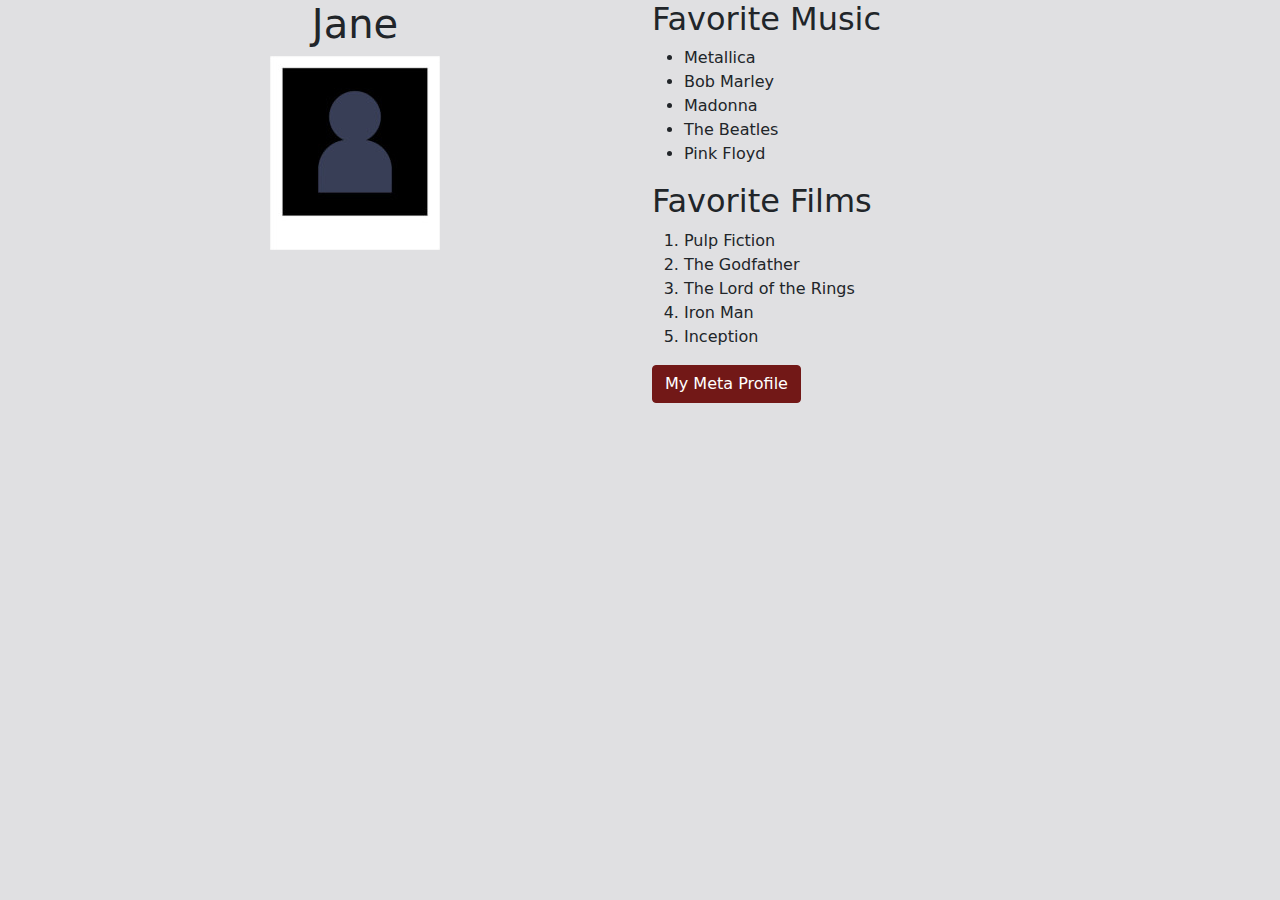
<file: index (1).html>
<!DOCTYPE html>
<html>
<head>
    <title>My Bio Page</title>
    <link href="bootstrap.min.css" rel="stylesheet">
</head>
<body>
    <div class="container">
        <div class="row">
            <div id="bio" class="col-12 col-lg-6 text-center">
                <h1>Jane</h1>
                <img src="photo.jpg" class="img-fluid">
            </div>
            <div id="more" class="col-12 col-lg-6">
                <h2>Favorite Music</h2>
                <ul>
                    <li>Metallica</li>
                    <li>Bob Marley</li>
                    <li>Madonna</li>
                    <li>The Beatles</li>
                    <li>Pink Floyd</li>
                </ul>
                <h2>Favorite Films</h2>
                <ol>
                    <li>Pulp Fiction</li>
                    <li>The Godfather</li>
                    <li>The Lord of the Rings</li>
                    <li>Iron Man</li>
                    <li>Inception</li>
                </ol>
                <a href="https://www.meta.com/user/12" class="btn btn-primary">My Meta Profile</a>
            </div>
        </div>
    </div>
    <script src="bootstrap.bundle.min.js"></script>
</body>
</html>
</file>
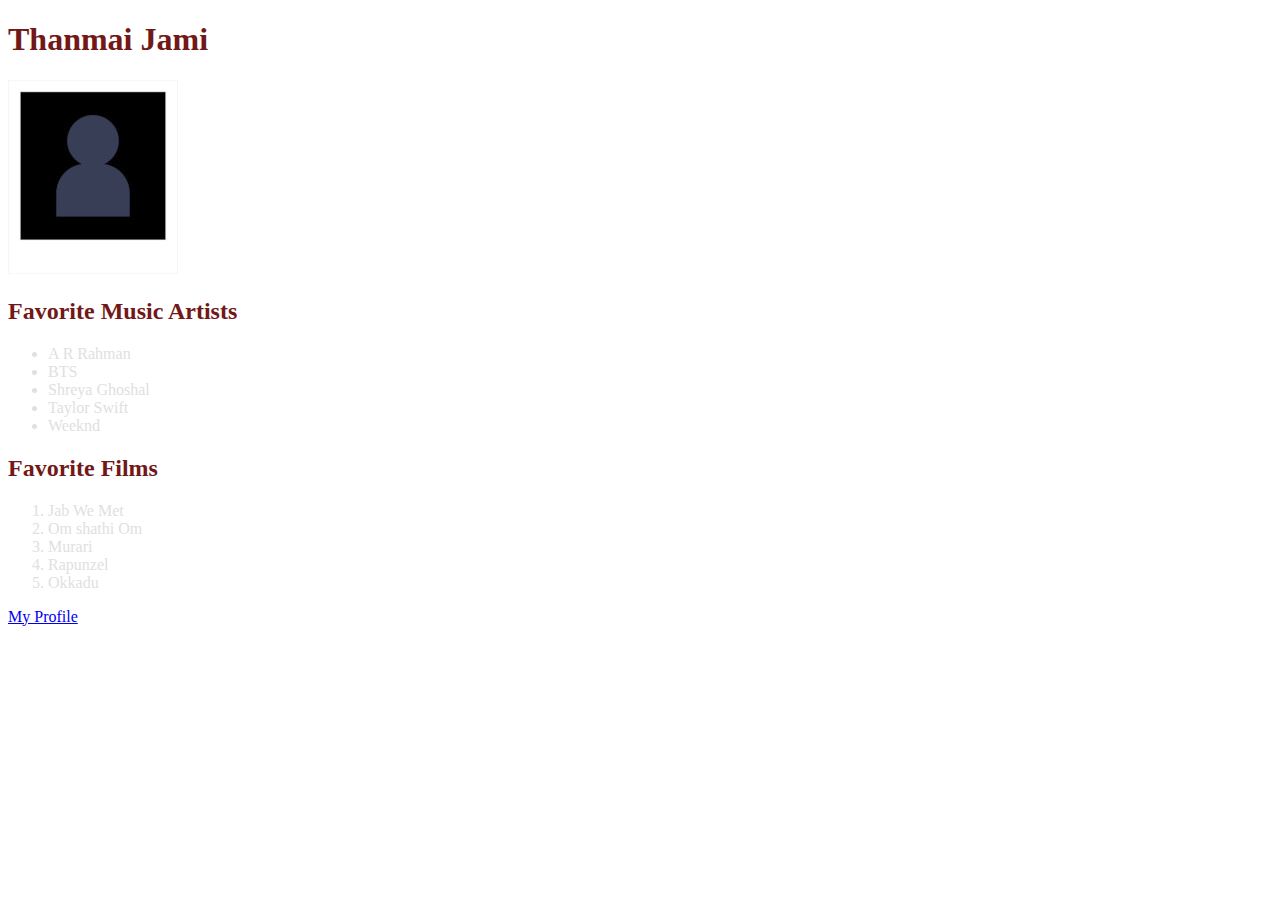
<file: My second website.html>
<!DOCTYPE html>
<html>
    <head>
        <title>
            Thanmai Jami
        </title>
        <link rel="stylesheet" href="styles.css">
    </head>
    <body>
        <div class="divider"><h1>Thanmai Jami</h1></div>

        <div class="divider"><img src="photo.jpg" id="photo" alt="description"></div>

        <div class="divider">
            <h2>Favorite Music Artists</h2>
            <ul>
                <li>A R Rahman</li>
                <li>BTS</li>
                <li>Shreya Ghoshal</li>
                <li>Taylor Swift</li>
                <li>Weeknd</li>
            </ul>
        </div>
        <div class="divider">
            <h2>Favorite Films</h2>
            <ol>
                <li>Jab We Met</li>
                <li>Om shathi Om</li>
                <li>Murari</li>
                <li>Rapunzel</li>
                <li>Okkadu</li>
            </ol>
        </div>
        <div class="divider">
            <a href = "https://www.meta.com/">My Profile</a>
        </div>
    </body>
</html>
</file>
<file: styles.css>
body {
    color : #E0E0E2;
}

h1 {
    color : #721817
}

h2 {
    color : #721817
}

.center-text {
    text-align : center;
}

#logo {
    width : 215px;
    height : 215px;
    text-align: center;
    overflow : hidden;
    border-radius : 50%;
}

#logo img {
    width : 100%;
    height : auto;
    display : block;
}

h2 span {
    color : #FA9F42;
    font-size : 0.75em;
}

#copyright {
    padding-top : 12px;
    font-size : 0.75em;
}
</file>
